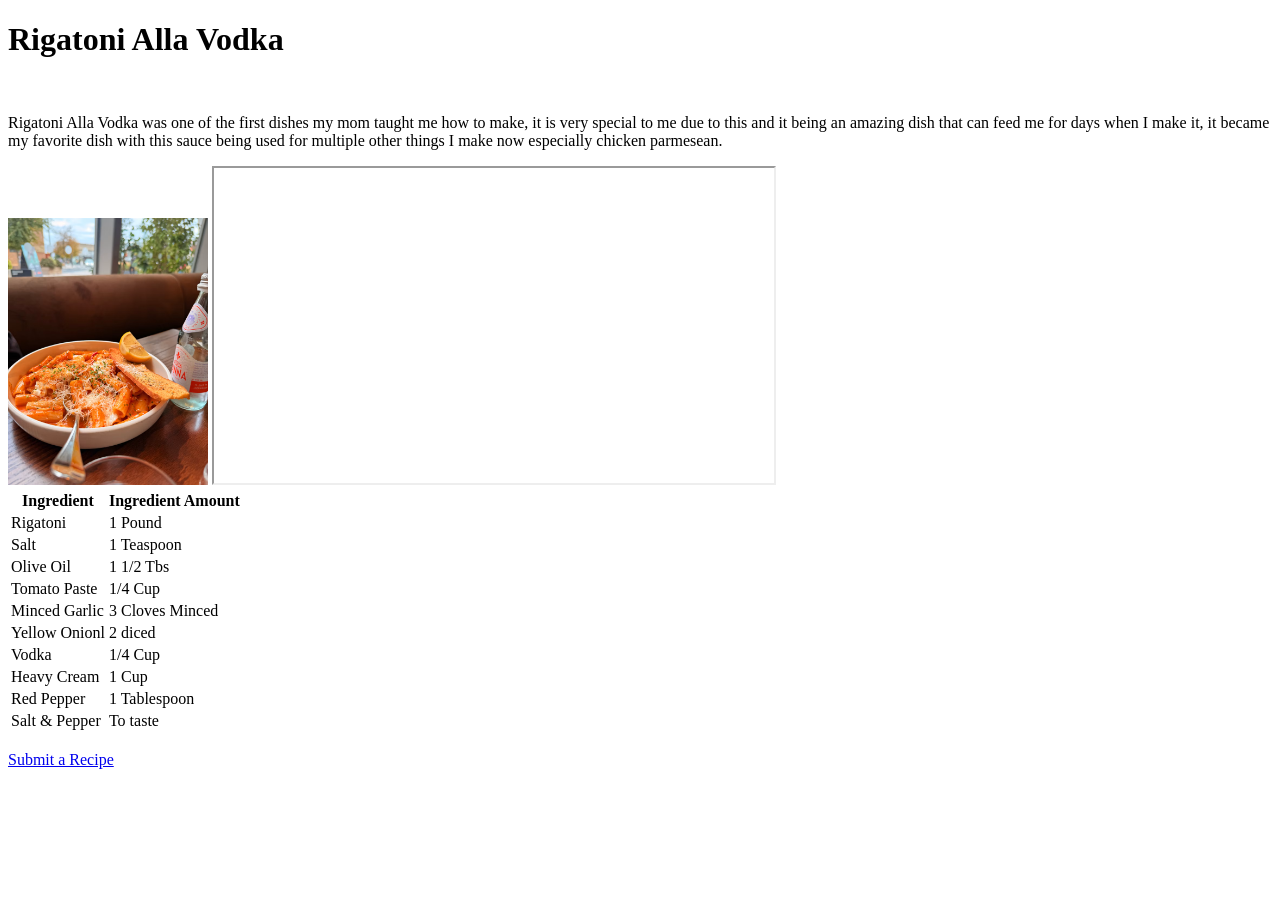
<file: labs/lab3/index.html>
<!DOCTYPE HTML>
<html>
    <head>
        <title>Recipe Page</title>
    </head>
    <body>
        <h1>Rigatoni Alla Vodka</h1>
        <br>
        <p>Rigatoni Alla Vodka was one of the first dishes my mom taught me how to make, it is very special to me 
            due to this and it being an amazing dish that can feed me for days when I make it, it became my favorite
            dish with this sauce being used for multiple other things I make now especially chicken parmesean.
        </p>

        <img src="images/VodkaSauce.png" width = "200px" alt = "Vodka Sauce and pasta">
        <iframe width="560" height="315" src="https://www.youtube.com/embed/m6gcs9G0tF4?si=lKDXXge-MbbCsdFu" allow="accelerometer; autoplay; clipboard-write; encrypted-media; gyroscope; picture-in-picture; web-share" referrerpolicy="strict-origin-when-cross-origin" allowfullscreen></iframe>
        <!---Tried using share on youtube an embed following google instructions and removing other items keeps giving error on player on local host-->
        <table>
            <tr>
                <th>Ingredient</th>
                <th>Ingredient Amount</th>
            </tr>
            <tr>
                <td>Rigatoni</td>
                <td>1 Pound</td>
            </tr>
            <tr>
                <td>Salt</td>
                <td>1 Teaspoon</td>
            </tr>
            <tr>
                <td>Olive Oil</td>
                <td>1 1/2 Tbs</td>
            </tr>
            <tr>
                <td>Tomato Paste</td>
                <td>1/4 Cup</td>
            </tr>
            
            <tr>
                <td>Minced Garlic</td>
                <td>3 Cloves Minced</td>
            </tr>
            <tr>
                <td>Yellow Onionl</td>
                <td>2 diced</td>
            </tr>
            <tr>
                <td>Vodka</td>
                <td>1/4 Cup</td>
            </tr>
             <tr>
                <td>Heavy Cream</td>
                <td>1 Cup</td>
            </tr>
             <tr>
                <td>Red Pepper</td>
                <td>1 Tablespoon</td>
            </tr>
             <tr>
                <td>Salt & Pepper</td>
                <td>To taste</td>
            </tr>
            
            
        </table>
        <br>
        <a href = "Submission.html">Submit a Recipe</a>

        
    </body>
</html>
</file>
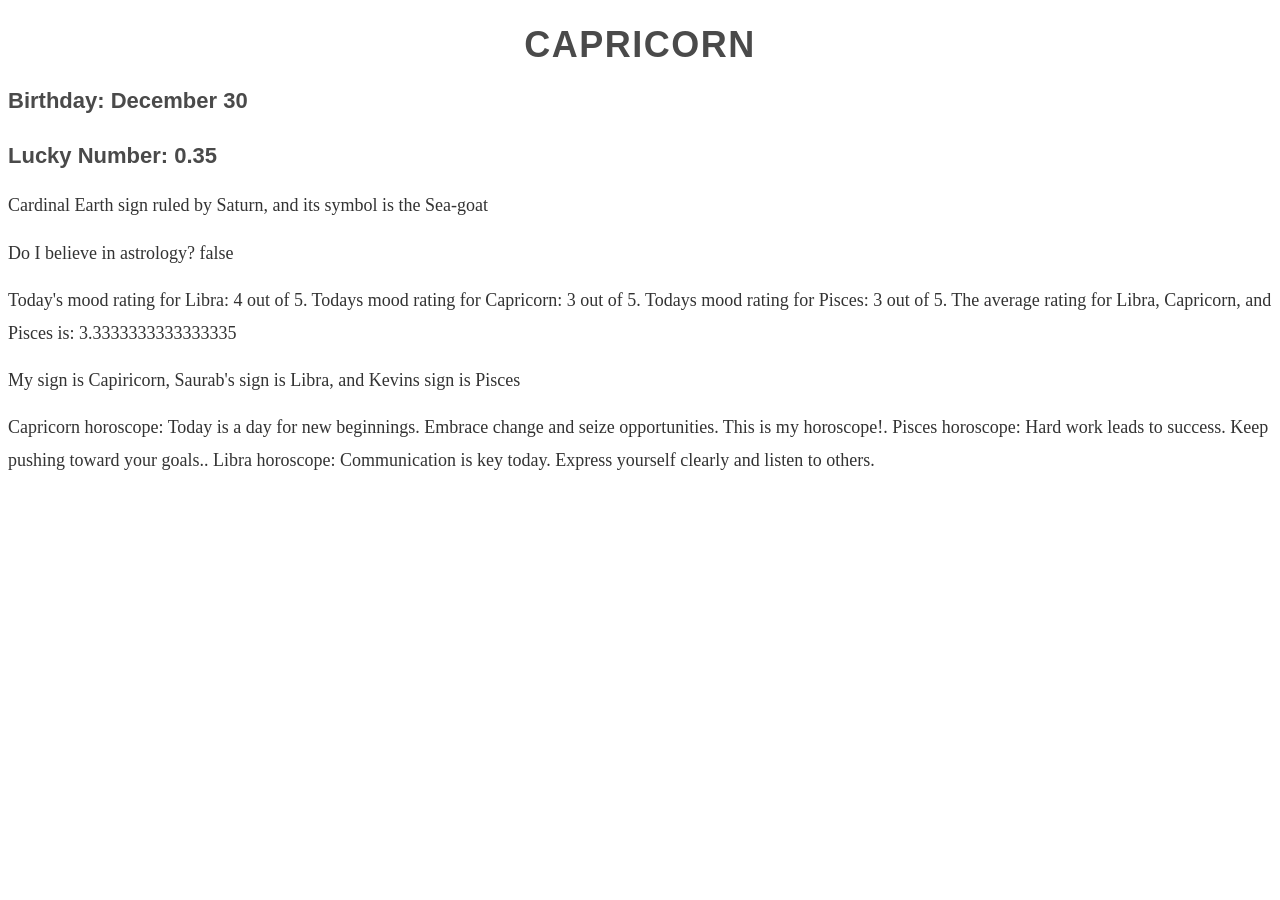
<file: labs/lab7/index.html>
<!DOCTYPE html>
<html>
  <head>
    <link href="css/style.css" type="text/css" rel="stylesheet">
  </head>
  
  <body>
    <h1 id="sign">My Sign</h1>
    <h3 class="birthday">Birthday: </h3>
    <h4 class="luckyNum">Lucky Number: </h4>
    <p>My horoscope...</p>
    <p>Do I believe in astrology? </p>
    

    <p></p>
    <p></p>
    <p></p>

  <script src="js/horoscope-data.js"></script>
  </body>
</html>
</file>
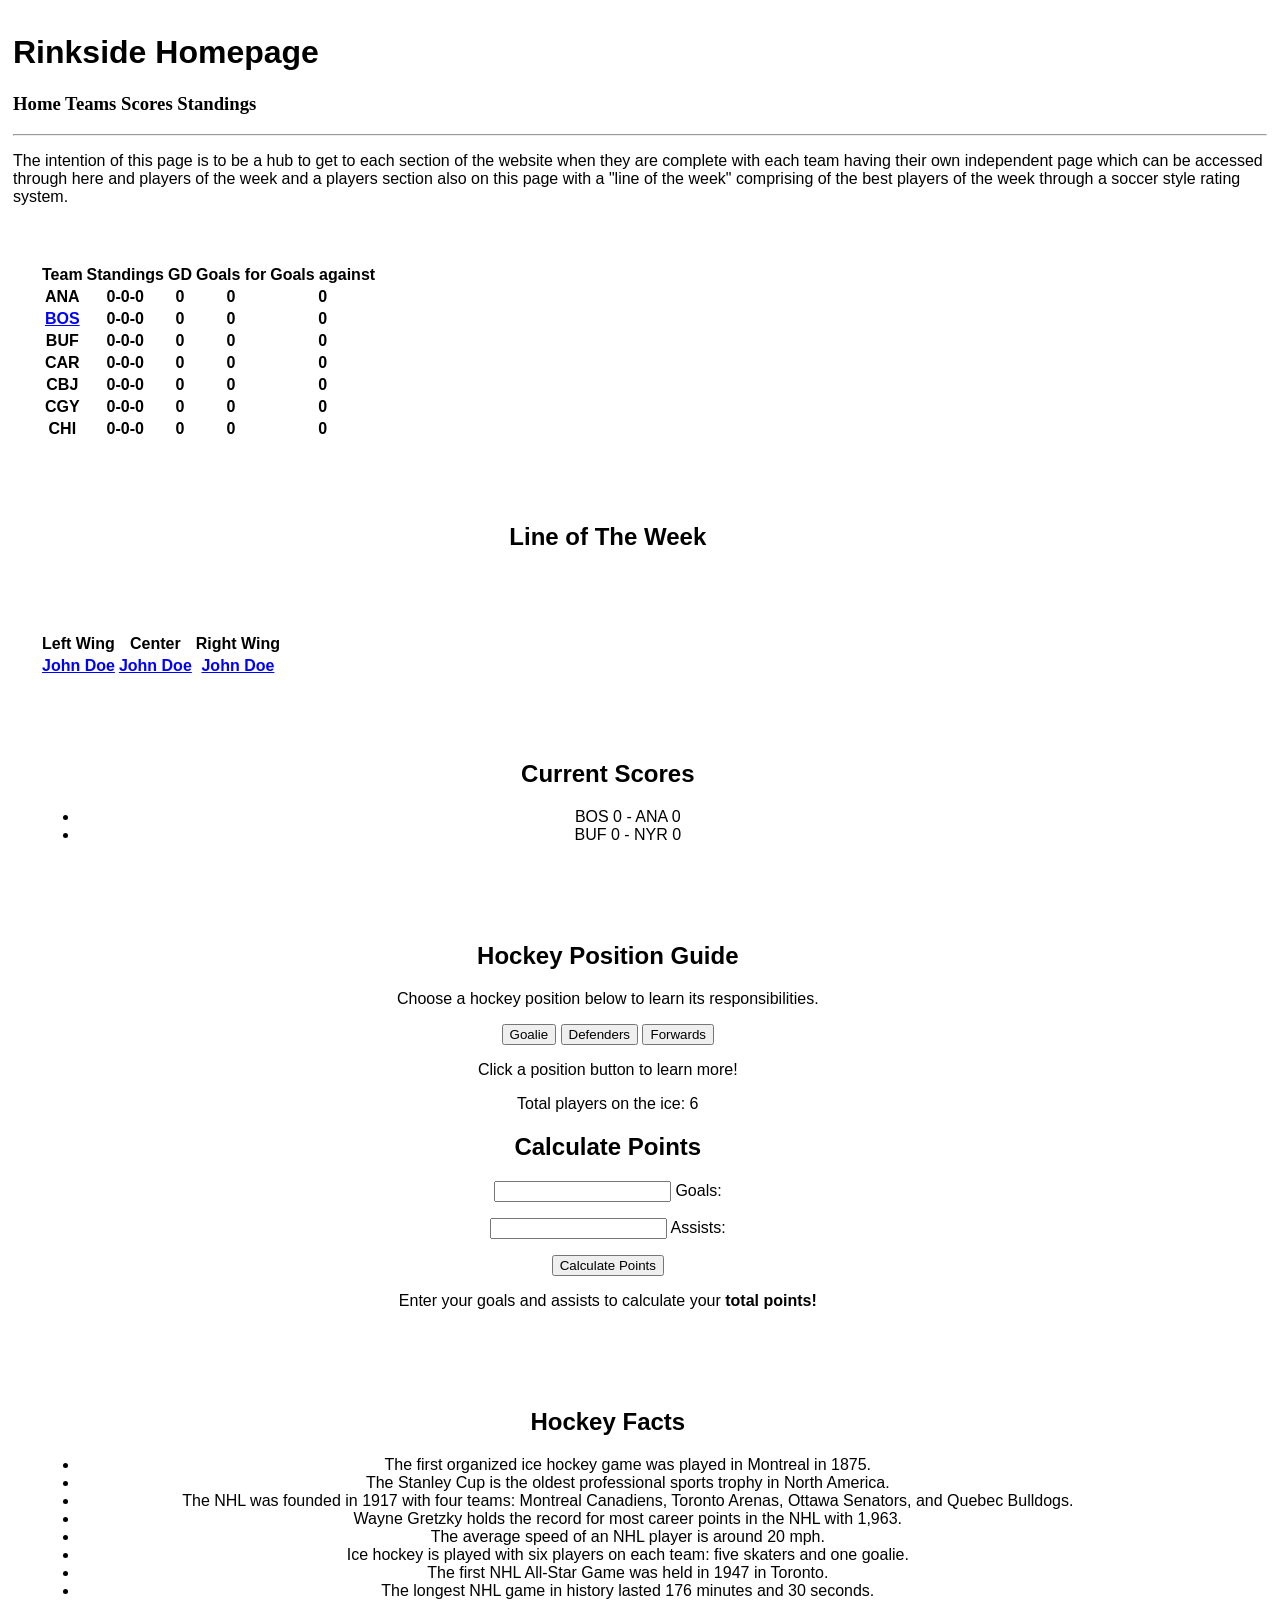
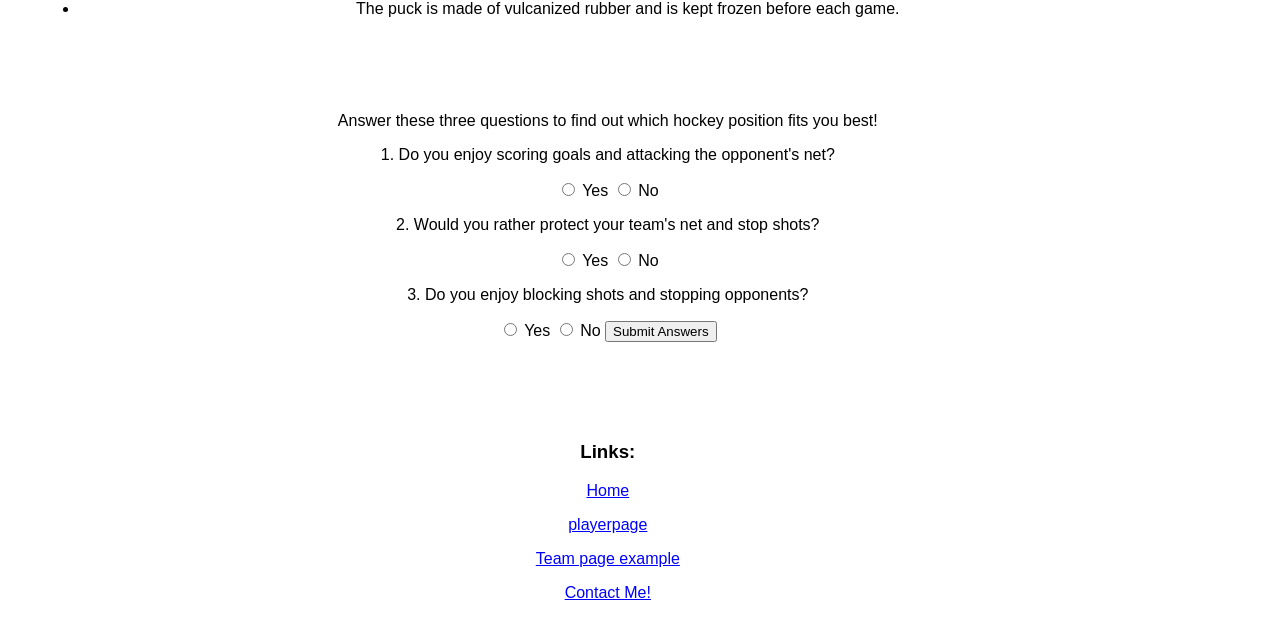
<file: product_site/hockeyhome.html>
<!DOCTYPE html>
<!--
    Name: Ryan Johnson
    Date: October 13, 2026
    Description: This page is the homepage of the hockey statistics website
    will have the directory of each site and give information about league wide events.
-->
<html>
    <head>
        <meta charset="UTF-8">
        <meta name="Description" content="This page is the homepage of the hockey statistics website will contain each team in the standings table and will be updated to keep up with the information. ">
        <meta name="keywords" content="Hockey, Stats, Starting Lines, Defensive Pairs, Bruins, Boston">
        <title>Rinkside homepage</title>
        <link href="style.css" type="text/css" rel="stylesheet">
        <meta property="og:title" content="Hockey Statistics Page" />
        <meta property="og:type" content="website" />
        <meta property="og:url" content="https://ryanjohnson.rhody.dev/csc271_projects/product_site/hockeyhome.html" />
         <!-- Google tag (gtag.js) -->
        <script async src="https://www.googletagmanager.com/gtag/js?id=G-Z0714EPZF0"></script>
        <script>
            window.dataLayer = window.dataLayer || [];
            function gtag(){dataLayer.push(arguments);}
            gtag('js', new Date());
            gtag('config', 'G-Z0714EPZF0');
        </script>
    </head>
    <body>
        <div class="header">
        <h1>Rinkside Homepage</h1>
        <h3>Home  Teams  Scores  Standings </h3>
        <hr>
       <p>The intention of this page is to be a hub to get to each section of the website when they are complete with each
        team having their own independent page which can be accessed through here and players of the week and a players section also on this page 
        with a "line of the week" comprising of the best players of the week through a soccer style rating system.
       </p>
       </div>
       <!--Div for content for table-->
       <div class="content">
       <table>
        <tr>
            <th>Team</th>
            <th>Standings</th>
            <th>GD</th>
            <th>Goals for</th>
            <th>Goals against</th>
        </tr>
        <tr>
            <th>ANA</th>
            <th>0-0-0</th>
            <th>0</th>
            <th>0</th>
            <th>0</th>
        </tr>
        <tr>
            <th><a href="hockeyteam.html">BOS</a></th>
            <th>0-0-0</th>
            <th>0</th>
            <th>0</th>
            <th>0</th>
        </tr>
        <tr>
            <th>BUF</th>
            <th>0-0-0</th>
            <th>0</th>
            <th>0</th>
            <th>0</th>
        </tr>
        <tr>
            <th>CAR</th>
            <th>0-0-0</th>
            <th>0</th>
            <th>0</th>
            <th>0</th>
        </tr>
        <tr>
            <th>CBJ</th>
            <th>0-0-0</th>
            <th>0</th>
            <th>0</th>
            <th>0</th>
        </tr>
        <tr>
            <th>CGY</th>
            <th>0-0-0</th>
            <th>0</th>
            <th>0</th>
            <th>0</th>
        </tr>
        <tr>
            <th>CHI</th>
            <th>0-0-0</th>
            <th>0</th>
            <th>0</th>
            <th>0</th>
        </tr>
        <!--There are 32 NHL teams I am going to limit it to just a few here for now and when the site is more complete the rest will be added 
        when more of the website is complete and more teams have pages setup.-->
       </table>
       </div>


       <br>
       <br>
       <div class="content">
       <h2>Line of The Week</h2>
       </div>
       <div class="content">
       <table>
        <tr>
            <th>Left Wing</th>
            <th>Center</th>
            <th>Right Wing</th>
        </tr>
        <tr>
            <th><a href="hockeyplayer.html"> John Doe </a></th>
            <th><a href="hockeyplayer.html"> John Doe </a></th>
            <th><a href="hockeyplayer.html"> John Doe </a></th>
        </tr>
       </table>
       </div>

       <div class="content">
       <h2>Current Scores</h2>
       <ul>
        <li>BOS 0 - ANA 0</li>
        <li>BUF 0 - NYR 0</li>
       </ul>
       </div>
       <!--Small examples once again to showcase the idea not the complete setup could be changed to recent scores if current scores beyond scope of class-->
       <div class="content">
        <h2>Hockey Position Guide</h2>

        <p class="descriptor">Click a button to learn about each position!</p>

        <button id="goalieButton">Goalie</button> 

        <button id="defenderButton">Defender</button>

        <button id="forwardButton">Forward</button>

        <p id="positionInfo">Position information will appear here.</p>

        <p id="playerCount"></p>
        <h2>Calculate Points</h2>

        <form id="pointsForm">

            <input type="number" id="goals">
            <label for="goals">Goals:</label>
            
            <p id="goalsFeedback"></p>
            <input type="number" id="assists">
            <label for="assists">Assists:</label>
            
            <p id="assistsFeedback"></p>
            
            <button type="submit" id="calculateButton">Calculate Points</button>
            
            <p class="pointsInfo">Your total points will appear here.</p>
            
            <p id="formFeedback"></p>
        </form>
        </div>
         <div class="content" id="hockeyFacts">
            <h2>Hockey Facts</h2>
            <ul id="factsList"></ul>
        </div>
        <div class="content">
            <p>Answer these three questions to find out which hockey position fits you best!</p>
            <p>1. Do you enjoy scoring goals and attacking the opponent's net?</p>
            <input type="radio" name="scoring" value="yes"> Yes
            <input type="radio" name="scoring" value="no"> No

            <p>2. Would you rather protect your team's net and stop shots?</p>
            <input type="radio" name="goalie" value="yes"> Yes
            <input type="radio" name="goalie" value="no"> No

            <p>3. Do you enjoy blocking shots and stopping opponents?</p>
            <input type="radio" name="defending" value="yes"> Yes
            <input type="radio" name="defending" value="no"> No

            <button id="submitQuiz">Submit Answers</button>

            <h3 id="positionResult"></h3>
        </div>


        <div class="content">
            <h3>Links:</h3>
            <a href="hockeyhome.html">Home</a>
            <p> </p>
            <a href="hockeyplayer.html">playerpage</a>
            <p> </p>
            <a href="hockeyteam.html">Team page example</a>
            <p> </p>
            <a href="mailto:ryan.johnson@uri.edu">Contact Me!</a>
        </div>
    <script src="script.js"></script>
    <script src="events.js"></script>
    </body>

</html>
</file>
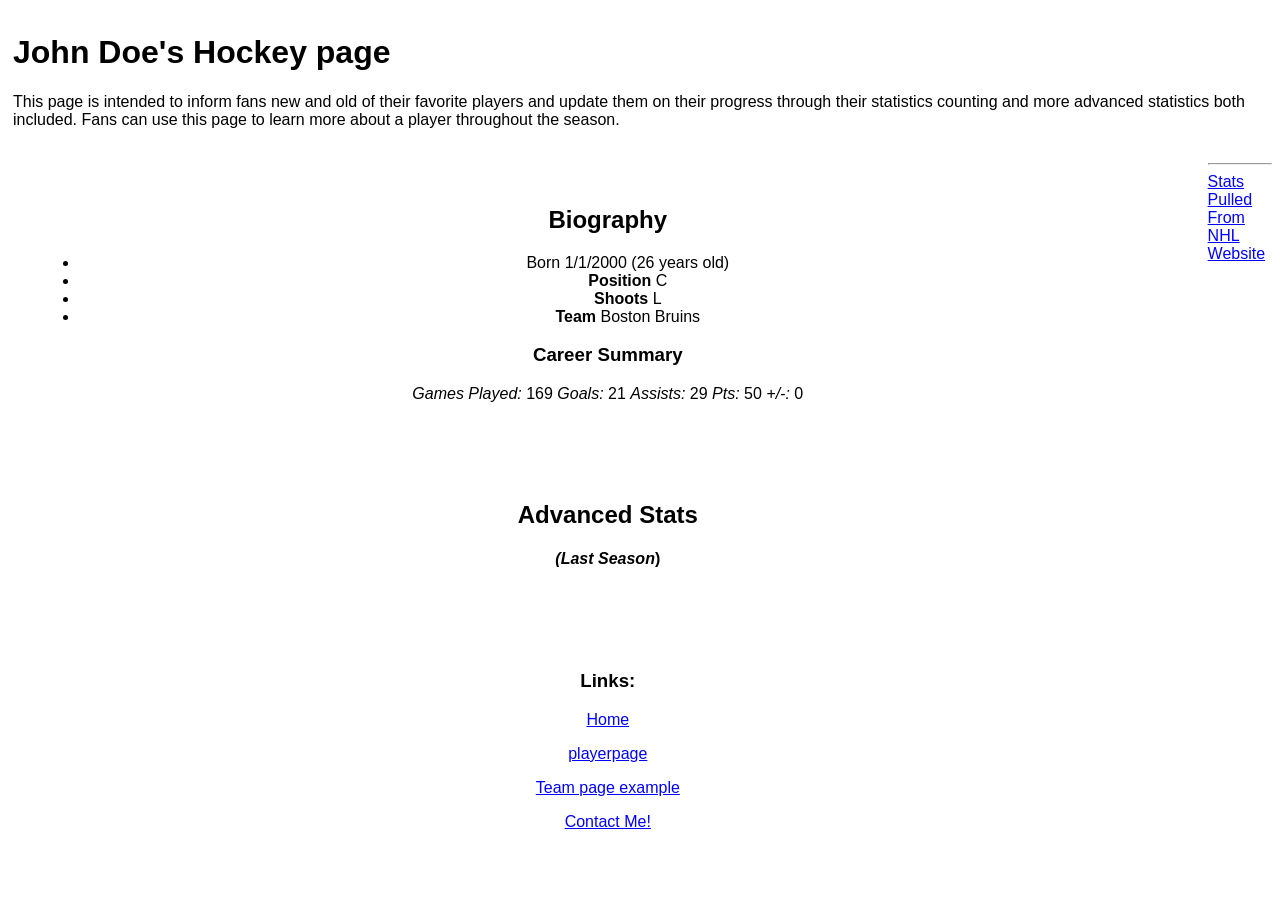
<file: product_site/hockeyplayer.html>
<!DOCTYPE html>
<!--
    Name: Ryan Johnson
    Date: September 30, 2026
    Description: This page provides statistics and information
    about an NHL hockey player.
-->

<html>
    <head>
        <meta charset="UTF-8">
        <meta name="Description" content="Giving Information on The Basic statistics of an NHL player this page serves as an example and pulls stats from a current NHL player to fill int he data for the moment.">
        <meta name="keywords" content="Hockey, Stats, Starting Lines, Defensive Pairs, Bruins, Boston">
        <title>Hockey Player Statistics</title>
        <link href="style.css" type="text/css" rel="stylesheet">
        <meta property="og:title" content="Boston Bruins Hockey Team" />
        <meta property="og:type" content="website" />
        <meta property="og:url" content="https://ryanjohnson.rhody.dev/csc271_projects/product_site/hockeyplayer.html" />
        <!-- Google tag (gtag.js) -->
        <script async src="https://www.googletagmanager.com/gtag/js?id=G-Z0714EPZF0"></script>
        <script>
            window.dataLayer = window.dataLayer || [];
            function gtag(){dataLayer.push(arguments);}
            gtag('js', new Date());
            gtag('config', 'G-Z0714EPZF0');
        </script>
    </head>

    <body>
        <div class="header">
        <h1> <strong>John Doe's Hockey page</strong> </h1>
        <p>This page is intended to inform fans new and old of their favorite players and update them on their progress 
            through their statistics counting and more advanced statistics both included. Fans can use this page to 
            learn more about a player throughout the season.
        </p>
        </div>
        <div class="content">
        <h2> Biography </h2>
        <ul>
            <li>Born 1/1/2000 (26 years old)</li>
            <li><strong>Position</strong> C</li>
            <li><strong>Shoots </strong> L</li>
            <li><strong>Team</strong> Boston Bruins</li>
        </ul>
        <h3>Career Summary</h3>
        <p><em>Games Played:</em> 169 <em>Goals:</em> 21 <em>Assists:</em> 29 <em>Pts:</em> 50 <em>+/-:</em> 0</p>
        </div>
        <hr>
        <div class="content">
        <h2> Advanced Stats </h2>
        <h4><em>(Last Season</em>)</h4>
        <!--There were more stats I was thinking of adding but didnt want to add too much too soon-->
        <ul id="playerStats"></ul>
        </div>
        <a href = "https://www.nhl.com/bruins/player/marat-khusnutdinov-8482177/stats"> Stats Pulled From</a>
        <br>
        <a href = "https://www.nhl.com/">NHL Website</a>
        <!--Reference links I used for the stats ont he example page and a link to the official NHL website-->
    <div class="content">
            <h3>Links:</h3>
            <a href="hockeyhome.html">Home</a>
            <p> </p>
            <a href="hockeyplayer.html">playerpage</a>
            <p> </p>
            <a href="hockeyteam.html">Team page example</a>
            <p> </p>
            <a href="mailto:ryan.johnson@uri.edu">Contact Me!</a>
    </div>

    
    <script src="script.js"></script>
    </body>
    
</html>
</file>
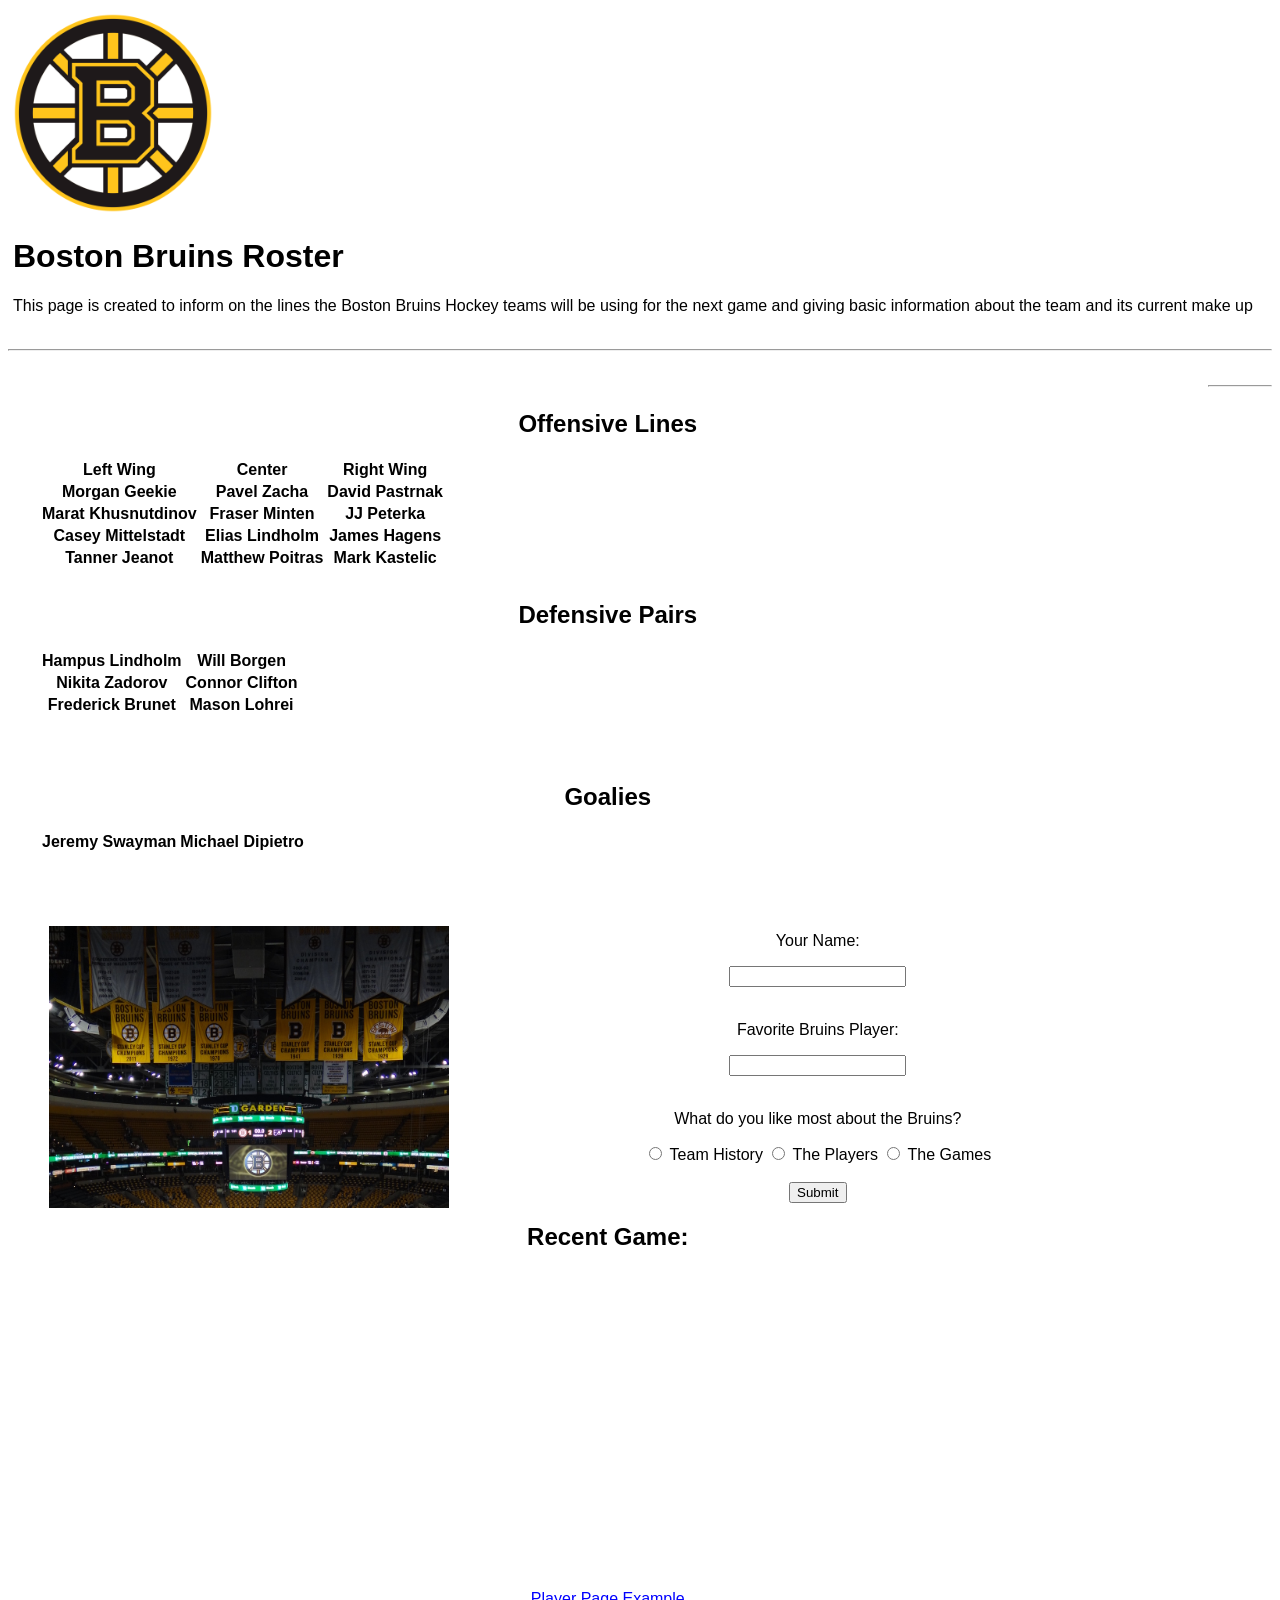
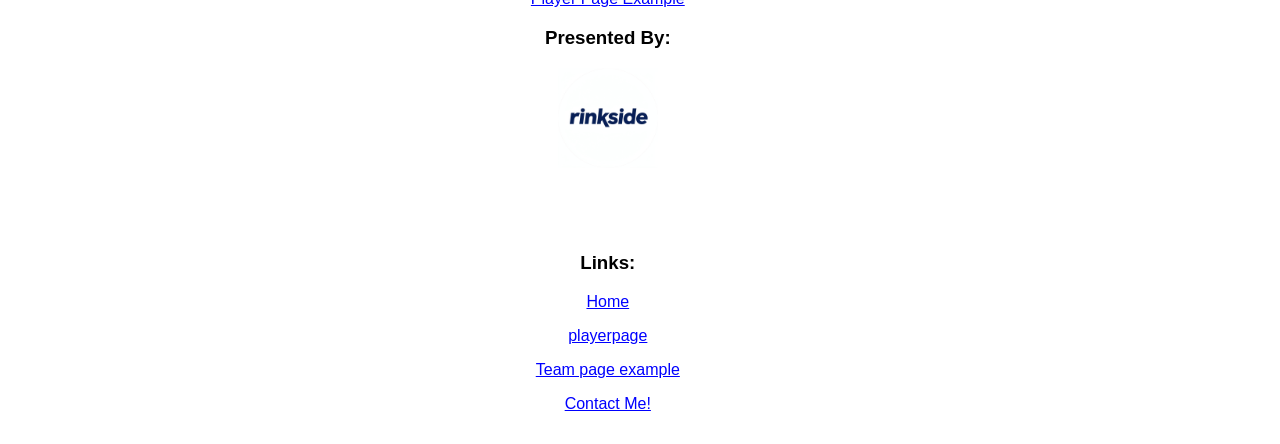
<file: product_site/hockeyteam.html>
<!DOCTYPE html>
<!--
    Name: Ryan Johnson
    Date: October 7, 2026
    Description: This page provides information and 
    lines of an NHL team.
-->

<html>
    <head>
        <meta charset="UTF-8">
        <meta name="Description" content="Giving Information on The NHL Boston Bruins hockey team including offensive lines & defensive pairings.">
        <meta name="keywords" content="Hockey, Stats, Starting Lines, Defensive Pairs, Bruins, Boston">
        <title>Boston Bruins Team Page</title>
        <link href="style.css" type="text/css" rel="stylesheet">
        <meta property="og:title" content="Boston Bruins Hockey Team" />
        <meta property="og:type" content="website" />
        <meta property="og:url" content="https://ryanjohnson.rhody.dev/csc271_projects/product_site/hockeyteam.html" />
        <meta property="og:image" content="images/Logo_Bruins_Boston.png" />
         <!-- Google tag (gtag.js) -->
        <script async src="https://www.googletagmanager.com/gtag/js?id=G-Z0714EPZF0"></script>
        <script>
            window.dataLayer = window.dataLayer || [];
            function gtag(){dataLayer.push(arguments);}
            gtag('js', new Date());
            gtag('config', 'G-Z0714EPZF0');
        </script>
    </head>
    <body>
        <div class="header">
        <img src = "images/Logo_Bruins_Boston.png" alt="" width = 200px>
        <!--Logo taken from wikimedia commons-->
        <h1>Boston Bruins Roster</h1>
        <p>This page is created to inform on the lines the Boston Bruins Hockey teams will be using for the next game and giving basic information about the team and its current make up</p>
        </div>
        <hr>
        <div class="content">
        <h2>Offensive Lines</h2>

        <table>
            <tr>
                <th>Left Wing</th>
                <th>Center</th>
                <th>Right Wing</th>
            </tr>
            <tr>
                <th>Morgan Geekie</th>
                <th>Pavel Zacha</th>
                <th>David Pastrnak</th>
            </tr>
           
            <tr>
                <th>Marat Khusnutdinov</th>
                <th>Fraser Minten</th>
                <th>JJ Peterka</th>
            </tr>
            
            <tr>
                <th>Casey Mittelstadt</th>
                <th>Elias Lindholm</th>
                <th>James Hagens</th>
            </tr>
           
            <tr>
                <th>Tanner Jeanot</th>
                <th>Matthew Poitras</th>
                <th>Mark Kastelic</th>
            </tr>
        </table>
        </div>
        <br>
        <hr>
        <div class="contentCenter">
        <h2>Defensive Pairs</h2>
        <table>
         
            <tr>
                <th>Hampus Lindholm</th>
                <th>Will Borgen</th>
            </tr>
          
            <tr>
                <th>Nikita Zadorov</th>
                <th>Connor Clifton</th>
            </tr>
         
            <tr>
                <th>Frederick Brunet</th>
                <th>Mason Lohrei</th>
            </tr>
        </table>
        </div>
        <div class="contentCenter">
        <h2>Goalies</h2>
        <table>
            <tr>
                <th>Jeremy Swayman</th>
                <th>Michael Dipietro</th>
            </tr>
        </table>
        </div>
        <div class="content">
        <div class="images">
        <img src = "images/Boston_Bruins_Stanley_Cup_Champions_Banner.jpg" alt="" width = 400px>
        <!--Image taken from Wikimedia Commons-->
        </div>
        <form>
            <p>Your Name:</p>
            <input type="text" id="name" name="name" required>

            <br>
            <br>

            <p>Favorite Bruins Player:<p>
            <input type="text" id="player" player="player" required>

            <br>
            <br>

            <p>What do you like most about the Bruins?</p>

            <input type="radio" id="history" name="favorite" value="history">
            <label for="history">Team History</label>

            <input type="radio" id="players" name="favorite" value="players">
            <label for="players">The Players</label>

            <input type="radio" id="games" name="favorite" value="games">
            <label for="games">The Games</label>

            <br>
            <br>

            <input type="submit" value="Submit">
        </form>
        
        <h2>Recent Game:</h2>
        <iframe width="560" height="315" src="https://www.youtube.com/embed/pIvOxFWKpTA?si=saOQZ77kSC8O0qdD" title="YouTube video player" frameborder="0" allow="accelerometer; autoplay; clipboard-write; encrypted-media; gyroscope; picture-in-picture; web-share" referrerpolicy="strict-origin-when-cross-origin" allowfullscreen></iframe>
        <!--Copied embed from youtube recommended-->

        <br>
        
        <a href = "hockeyplayer.html">Player Page Example</a>


        <h3>Presented By:</h3>
        <img src="images/rinksidelogo.png" alt="" width="100px">
        </div>




        <div class="content">
            <h3>Links:</h3>
            <a href="hockeyhome.html">Home</a>
            <p> </p>
            <a href="hockeyplayer.html">playerpage</a>
            <p> </p>
            <a href="hockeyteam.html">Team page example</a>
            
            <p> </p>
            <a href="mailto:ryan.johnson@uri.edu">Contact Me!</a>
        </div>
    </body>
</html>
</file>
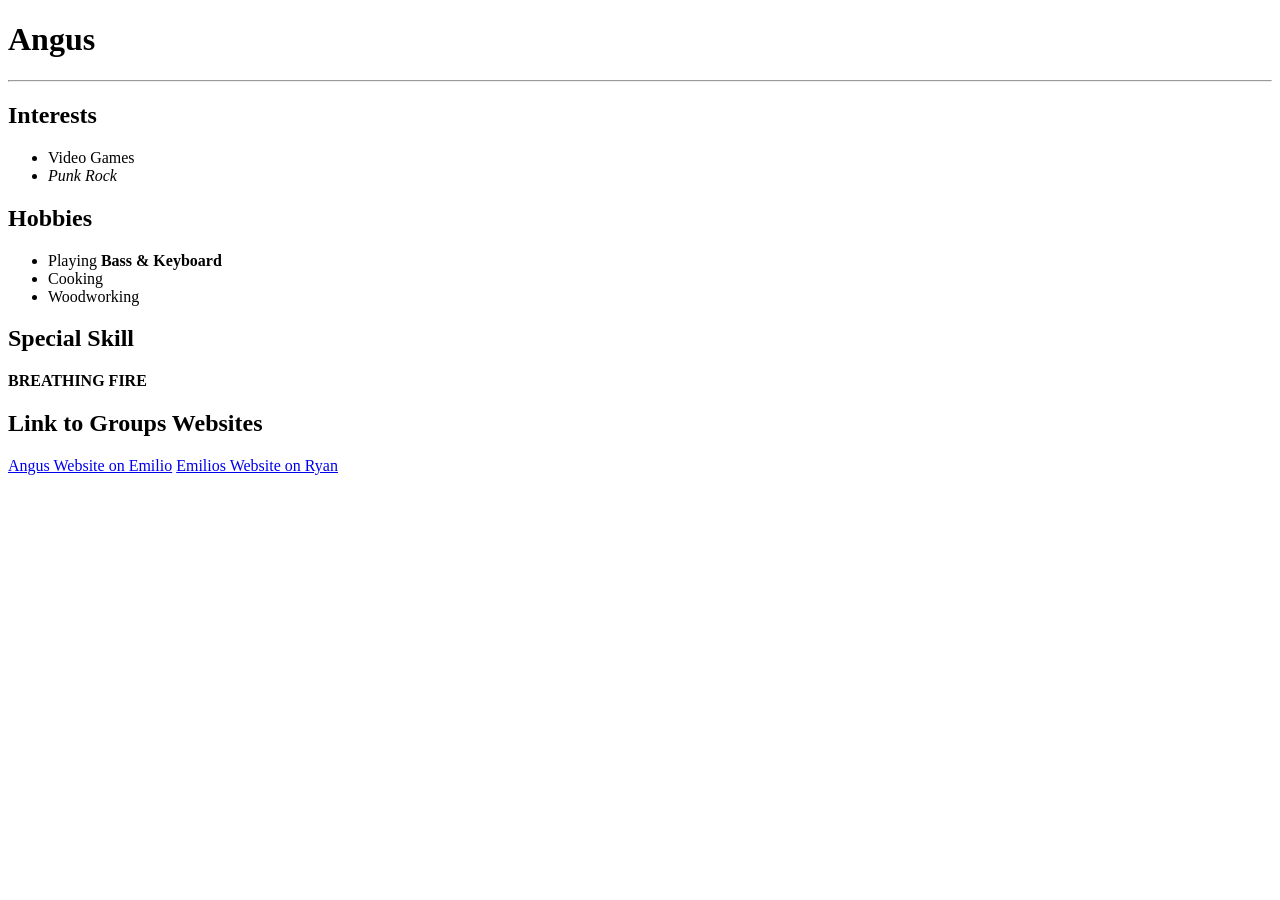
<file: labs/lab2/profile.html>
<!DOCTYPE html>
<head>
<title>Angus profile page</title>
</head>
<h1>Angus</h1>
<hr />
<h2>Interests</h2>
<ul>
    <li>Video Games</li>
    <li><em>Punk Rock</em></li>
</ul>
<h2>Hobbies</h2>
<ul>
    <li>Playing <strong>Bass & Keyboard</strong></li>
    <li>Cooking</li>
    <li>Woodworking</li>
</ul>
<h2>Special Skill</h2>
<p><strong>BREATHING FIRE</strong></p>


<h2>Link to Groups Websites</h2>
<a href="https://anguschlebecek.rhody.dev/COM271_PROJECTS/LABS/Lab2/profile.html"> Angus Website on Emilio</a>
<a href="https://emiliopichardo.rhody.dev/csc271_projects/labs/labs2/profile.html">Emilios Website on Ryan</a>
</html>
</file>
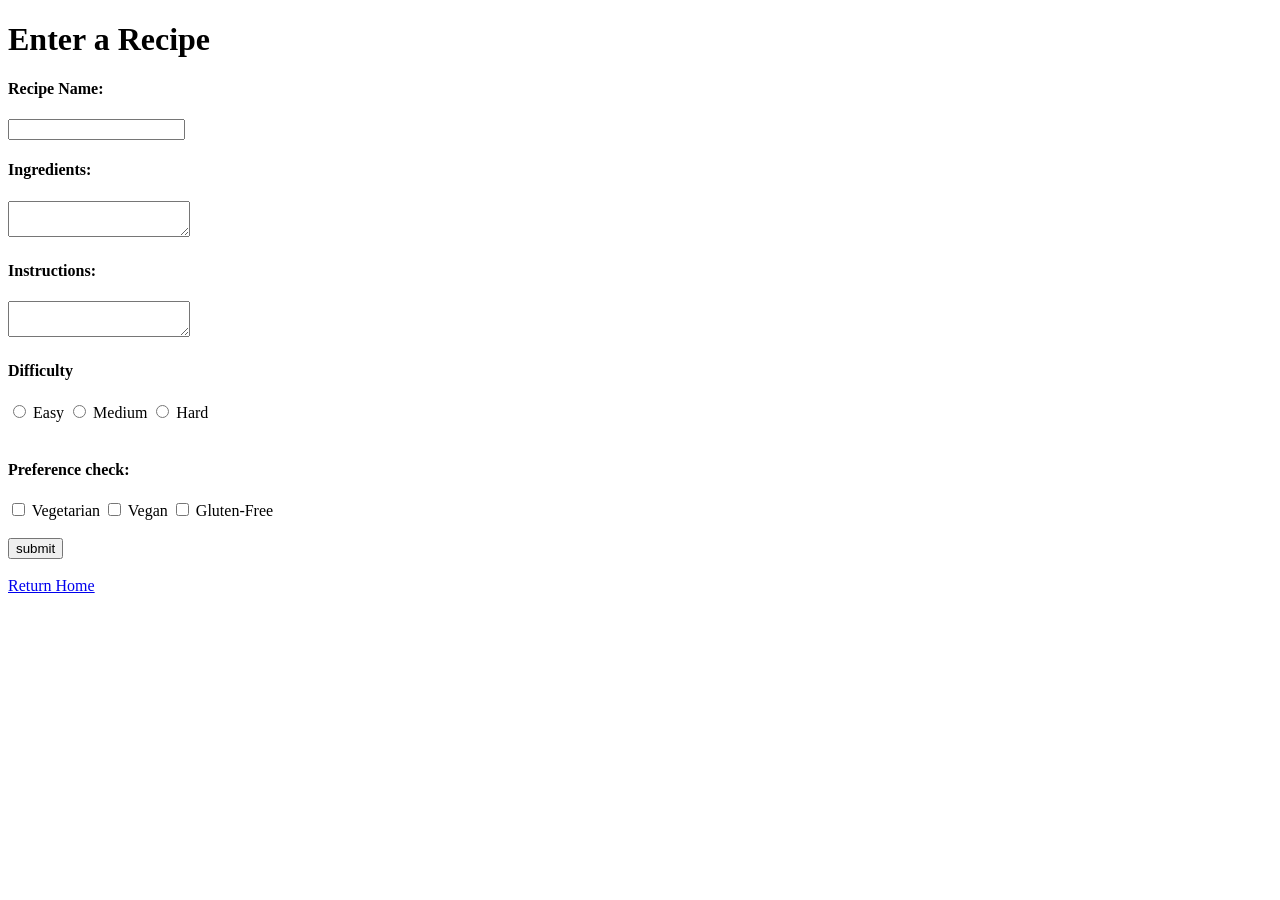
<file: labs/lab3/Subbmission.html>
<!DOCTYPE html>
<html>
    <head>
        <title>Submit a Recipe</title>
    </head>
    <body>
        <!--https://www.w3schools.com/TAgs/tag_form.asp-->
        <h1>Enter a Recipe</h1>
        <form action = index.html>
            <h4>Recipe Name:</h4>
            <input type = "text">

            <h4>Ingredients:</h4>
            <textarea> </textarea>

            <h4>Instructions:</h4>
            <textarea> </textarea>

            <h4>Difficulty</h4>
            <input type="radio" name="difficulty" value="easy"> Easy
            <input type="radio" name="difficulty" value="medium"> Medium
            <input type="radio" name="difficulty" value="hard"> Hard

            <br>
            <br>
            <h4>Preference check:</h4>
            <input type="checkbox" > Vegetarian
            <input type="checkbox" > Vegan
            <input type="checkbox" > Gluten-Free

            <br>
            <br>
            <input type = "submit" value="submit">
        </form>
        <br>
        <a href="index.html">Return Home</a>
    </body>
</html>
</file>
<file: labs/lab7/css/style.css>
#sign {
    font-size: 36px;
    color: #4A4A4A;
    text-align: center;
    text-transform: uppercase;
    letter-spacing: 1.5px;
    font-family: 'Helvetica Neue', sans-serif; 
    margin-bottom: 20px;
}




.birthday {
    font-size: 22px;
    color: #4A4A4A; 
    margin-bottom: 10px;
    font-family: 'Helvetica Neue', sans-serif; 
}


.luckyNum {
    font-size: 22px;
    color: #4A4A4A;
    font-family: 'Helvetica Neue', sans-serif; 
    margin-bottom: 20px;
}


p {
    font-size: 18px;
    line-height: 1.8;
    color: #333; 
    font-family: 'Georgia', serif; 
    margin: 15px 0;
}
</file>
<file: product_site/style.css>
/*
    Name: Ryan Johnson
    Date: 10/21/26

*/
body{
    background-color: white;
    font-family: Arial, Helvetica, sans-serif;
}

h1{
    font-family: Arial, Helvetica, sans-serif;
    font-size: 32px;
}

h2{
    font-family: Arial, Helvetica, sans-serif;
    font-size: 24px;
}

p{
    font-family: Arial, Helvetica, sans-serif;
}

.highlight {
    font-weight: bold;
}

/* had to look up ID selector on google alongside class went with most basic examples */
#main-title {
    text-align: center;
}

a:link {
    color: blue;
    
}

a:visited {
    color: purple;
}

a:hover {
    color: red;
}


.header{
    font-family: Times New Roman, Times, serif;

    overflow: hidden;
    padding-bottom: 10px;
    padding-left: 5px;
    padding-right: 5px;
    padding-top: 5px;
    background-color: white;
    color: black;

    a:link{
        color: red;
    }
}

.content {
    float: left;
    width: 90%;
    margin: 16px;
    padding: 15px;
    text-align: center;
    background-color: white;
    color: black;
    font-family: Arial, Helvetica, sans-serif;
    font-size: 16px;


}

.contentCenter {
    text-align: center;
    width: 90%;
    margin: 16px;
    padding: 15px;
    text-align: center;
    background-color: white;
    color: black;
    font-family: Arial, Helvetica, sans-serif;
    font-size: 16px;


}



.images {
    float: left;
    margin: 10px;
    max-width: 100%;
    height: auto;

    
}

@media screen and (max-width: 600px){
    .header{
        a {
            float: none;
            text-align: left;
            width: 100%;

        }
    }
    .content {
    float: none;
    width: 100%;
    max-width: 100%;
    margin: 5px;
    padding: 20px;
    font-size: 18px;
    }
    
}
</file>
